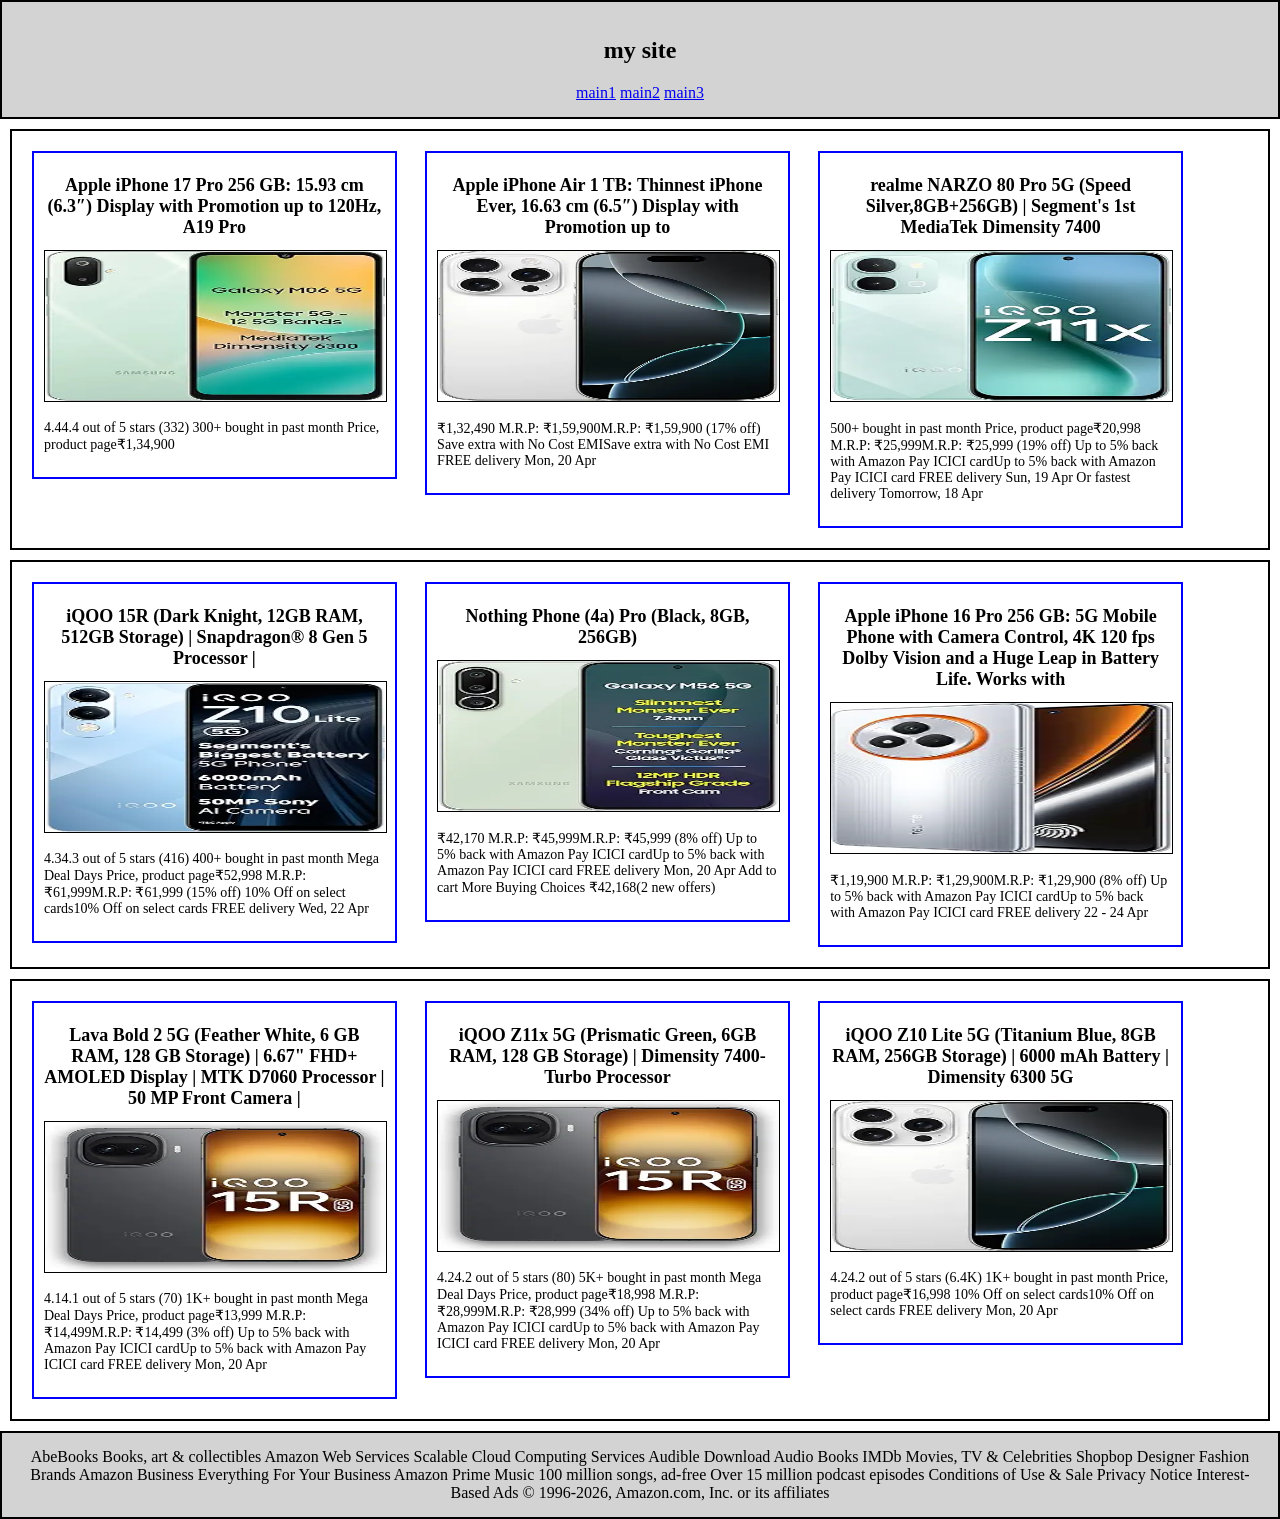
<file: django_classes/index.html>
<!DOCTYPE html>
<html lang="en">
<head>
    <meta charset="UTF-8">
    <meta name="viewport" content="width=device-width, initial-scale=1.0">
    <title>Document</title>
    <link rel="stylesheet" href="style.css">
</head>
<header>
    <h2>my site</h2>
    <a href="#main1">main1</a>
    <a href="#main2">main2</a>
    <a href="#main3">main3</a>

</header>
<body>
    <div class="main1" id="main1">
        <div id="sub3">
              <h1>Apple iPhone 17 Pro 256 GB: 15.93 cm (6.3″) Display with Promotion up to 120Hz, A19 Pro</h1>
            <img src="iimag8.webp" alt="">
        <p> 4.44.4 out of 5 stars (332)
            300+ bought in past month
            Price, product page₹1,34,900</p>
        </div>
       <div id="sub3">
              <h1>Apple iPhone Air 1 TB: Thinnest iPhone Ever, 16.63 cm (6.5″) Display with Promotion up to</h1>
            <img src="imag3.webp" alt="">
            <p>₹1,32,490 M.R.P: ₹1,59,900M.R.P: ₹1,59,900 (17% off)
                Save extra with No Cost EMISave extra with No Cost EMI
                FREE delivery Mon, 20 Apr</p>
        </div>
        <div id="sub3">
              <h1>realme NARZO 80 Pro 5G (Speed Silver,8GB+256GB) | Segment's 1st MediaTek Dimensity 7400</h1>
            <img src="imag4.webp" alt="">
            <p>500+ bought in past month
                Price, product page₹20,998 M.R.P: ₹25,999M.R.P: ₹25,999 (19% off)
                Up to 5% back with Amazon Pay ICICI cardUp to 5% back with Amazon Pay ICICI card
                FREE delivery Sun, 19 Apr
                Or fastest delivery Tomorrow, 18 Apr</p>
        </div>
    </div>
    <div class="main2" id="main2">
        <div id="sub1">
              <h1>iQOO 15R (Dark Knight, 12GB RAM, 512GB Storage) | Snapdragon® 8 Gen 5 Processor |</h1>
            <img src="imag5.webp" alt="">
            <p>4.34.3 out of 5 stars (416)
                400+ bought in past month
                Mega Deal Days
                Price, product page₹52,998 M.R.P: ₹61,999M.R.P: ₹61,999 (15% off)
                10% Off on select cards10% Off on select cards
                FREE delivery Wed, 22 Apr</p>
        </div>
        <div id="sub2">
              <h1>Nothing Phone (4a) Pro (Black, 8GB, 256GB)</h1>
            <img src="imag6.webp" alt="">
            <p>₹42,170 M.R.P: ₹45,999M.R.P: ₹45,999 (8% off)
                Up to 5% back with Amazon Pay ICICI cardUp to 5% back with Amazon Pay ICICI card
                FREE delivery Mon, 20 Apr
                Add to cart
                More Buying Choices
                ₹42,168(2 new offers)</p>
        </div>
        <div id="sub3">
              <h1>Apple iPhone 16 Pro 256 GB: 5G Mobile Phone with Camera Control, 4K 120 fps Dolby Vision and a Huge Leap in Battery Life. Works with</h1>
            <img src="image.webp" alt="">
            <p>₹1,19,900 M.R.P: ₹1,29,900M.R.P: ₹1,29,900 (8% off)
                Up to 5% back with Amazon Pay ICICI cardUp to 5% back with Amazon Pay ICICI card
                FREE delivery 22 - 24 Apr</p>
        </div>
    </div>
    <div class="main3" id="main3">
        <div id="sub1">
              <h1>Lava Bold 2 5G (Feather White, 6 GB RAM, 128 GB Storage) | 6.67" FHD+ AMOLED Display | MTK D7060 Processor | 50 MP Front Camera |</h1>
            <img src="img2.webp" alt="">
            <p>4.14.1 out of 5 stars (70)
                1K+ bought in past month
                Mega Deal Days
                Price, product page₹13,999 M.R.P: ₹14,499M.R.P: ₹14,499 (3% off)
                Up to 5% back with Amazon Pay ICICI cardUp to 5% back with Amazon Pay ICICI card
                FREE delivery Mon, 20 Apr</p>
        </div>
        <div id="sub2">
              <h1>iQOO Z11x 5G (Prismatic Green, 6GB RAM, 128 GB Storage) | Dimensity 7400-Turbo Processor</h1>
            <img src="img2.webp" alt="">
            <p>4.24.2 out of 5 stars (80)
                5K+ bought in past month
                Mega Deal Days
                Price, product page₹18,998 M.R.P: ₹28,999M.R.P: ₹28,999 (34% off)
                Up to 5% back with Amazon Pay ICICI cardUp to 5% back with Amazon Pay ICICI card
                FREE delivery Mon, 20 Apr</p>
    </div>
        <div id="sub3">
              <h1>iQOO Z10 Lite 5G (Titanium Blue, 8GB RAM, 256GB Storage) | 6000 mAh Battery | Dimensity 6300 5G</h1>
            <img src="img9.webp" alt="">
            <p>4.24.2 out of 5 stars (6.4K)
                1K+ bought in past month
                Price, product page₹16,998
                10% Off on select cards10% Off on select cards
                FREE delivery Mon, 20 Apr</p>
        </div>
    </div>
    <footer> 
        AbeBooks
Books, art
& collectibles
Amazon Web Services
Scalable Cloud
Computing Services
Audible
Download
Audio Books
IMDb
Movies, TV
& Celebrities
Shopbop
Designer
Fashion Brands
Amazon Business
Everything For
Your Business
Amazon Prime Music
100 million songs, ad-free
Over 15 million podcast episodes
 
Conditions of Use & Sale
Privacy Notice
Interest-Based Ads
© 1996-2026, Amazon.com, Inc. or its affiliates
    </footer>   
</body>
</html>
</file>
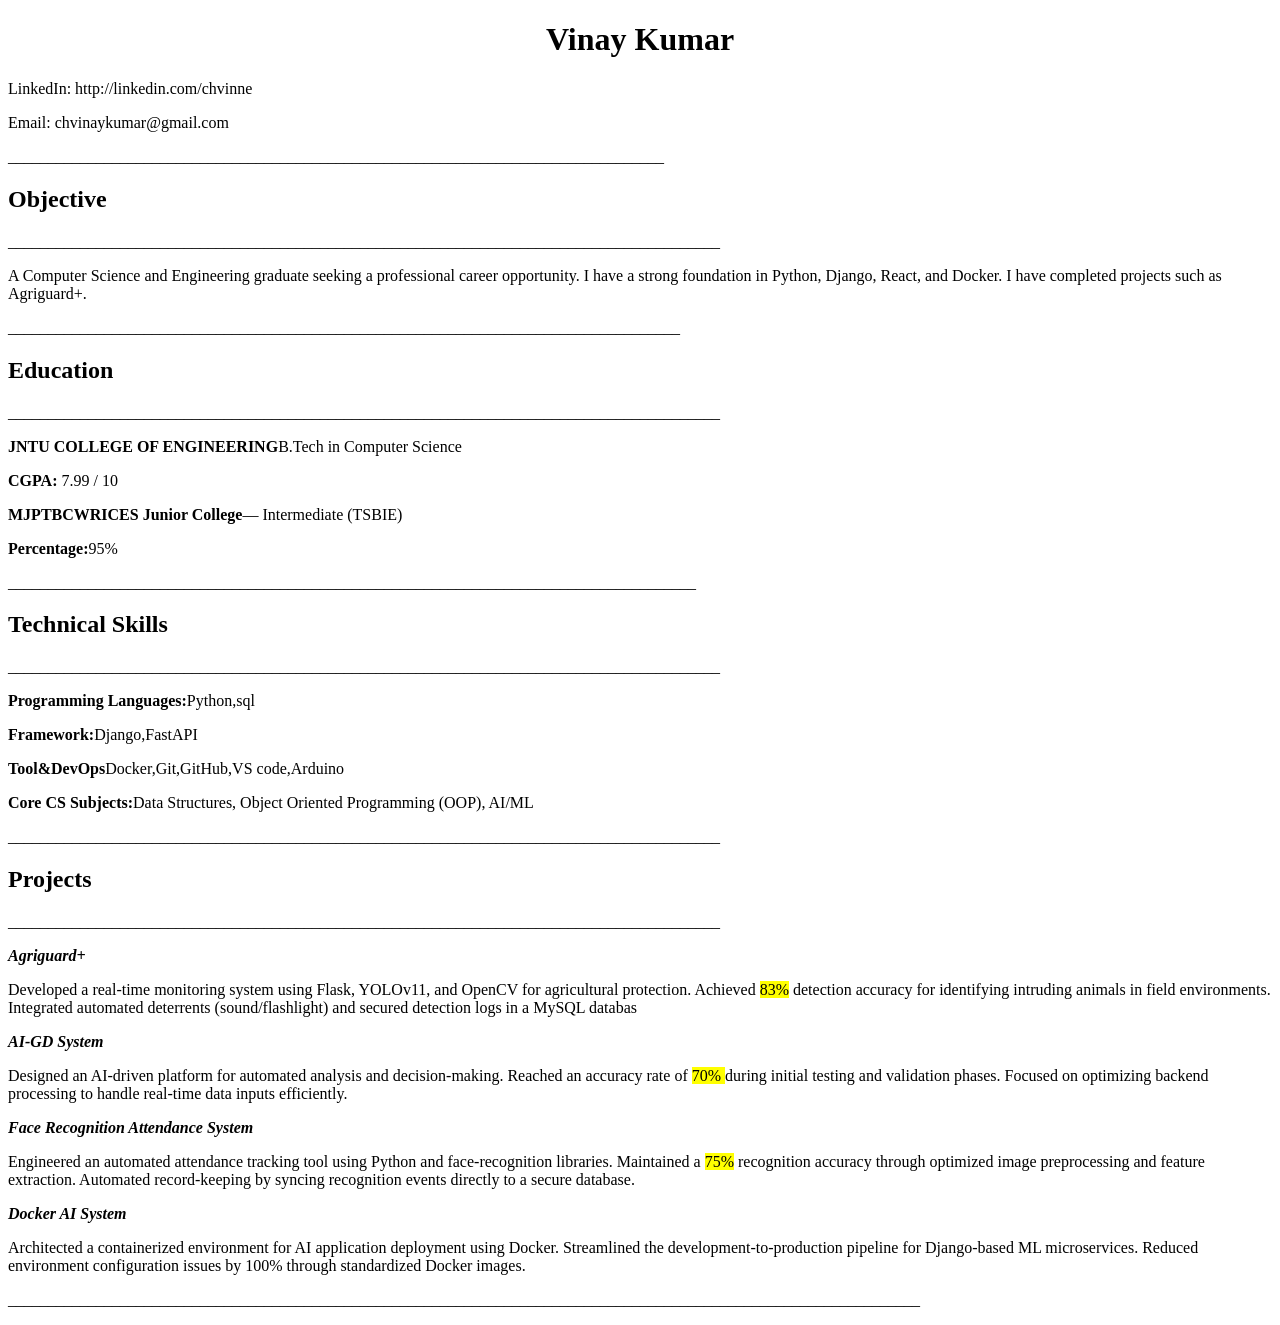
<file: day2.html>
<!DOCTYPE html>
<html lang="en">
<head>
    <meta charset="UTF-8">
    <meta name="viewport" content="width=device-width, initial-scale=1.0">
    <title>Resume</title>
</head>
<body>

    <center><h1>Vinay Kumar</h1></center> 
    <p>LinkedIn: http://linkedin.com/chvinne</p>   <p>Email: chvinaykumar@gmail.com</p>
    <p>__________________________________________________________________________________</p>
    <h2>Objective</h2>
     <p>_________________________________________________________________________________________</p>
    <p>
        A Computer Science and Engineering graduate seeking a professional career opportunity. 
        I have a strong foundation in Python, Django, React, and Docker. 
        I have completed projects such as Agriguard+.
    </p>
    <p>____________________________________________________________________________________</p>

    <h2>Education</h2>
     <p>_________________________________________________________________________________________</p>
    <p><strong>JNTU COLLEGE OF ENGINEERING</strong>B.Tech in Computer Science</p>
    <p><b>CGPA:</b> 7.99 / 10</p>
    <p><strong>MJPTBCWRICES Junior College</strong>— Intermediate (TSBIE)</p>
    <p><b>Percentage:</b>95%</p>
    <p>______________________________________________________________________________________</p>
    <h2>Technical Skills</h2>
     <p>_________________________________________________________________________________________</p>
    <p><b>Programming Languages:</b>Python,sql</p>
    <p><b>Framework:</b>Django,FastAPI</p>
    <p><b>Tool&DevOps</b>Docker,Git,GitHub,VS code,Arduino</p>
    <p><b>Core CS Subjects:</b>Data Structures, Object Oriented Programming (OOP), AI/ML</p>
    <p>_________________________________________________________________________________________</p>
    <h2>Projects</h2>
    <p>_________________________________________________________________________________________</p>
    <i><strong>Agriguard+</strong></i>
    <p>
        Developed a real-time monitoring system using Flask, YOLOv11, and OpenCV for agricultural protection.
        Achieved <mark>83%</mark> detection accuracy for identifying intruding animals in field environments.
        Integrated automated deterrents (sound/flashlight) and secured detection logs in a MySQL databas
    </p>
    <i><strong>AI-GD System</strong></i>
    <p>
        Designed an AI-driven platform for automated analysis and decision-making.
        Reached an accuracy rate of <mark>70% </mark> during initial testing and validation phases.
        Focused on optimizing backend processing to handle real-time data inputs efficiently.
    </p>
    <i><strong>Face Recognition Attendance System</strong></i>
    <p>
        Engineered an automated attendance tracking tool using Python and face-recognition libraries.
        Maintained a <mark>75%</mark> recognition accuracy through optimized image preprocessing and feature extraction.
        Automated record-keeping by syncing recognition events directly to a secure database.
    </p>
    <i><strong>Docker AI System</strong></i>
    <p>
        Architected a containerized environment for AI application deployment using Docker.
        Streamlined the development-to-production pipeline for Django-based ML microservices.
        Reduced environment configuration issues by 100% through standardized Docker images.
    </p>
    <p>__________________________________________________________________________________________________________________</p>
</body>
</html>
</file>
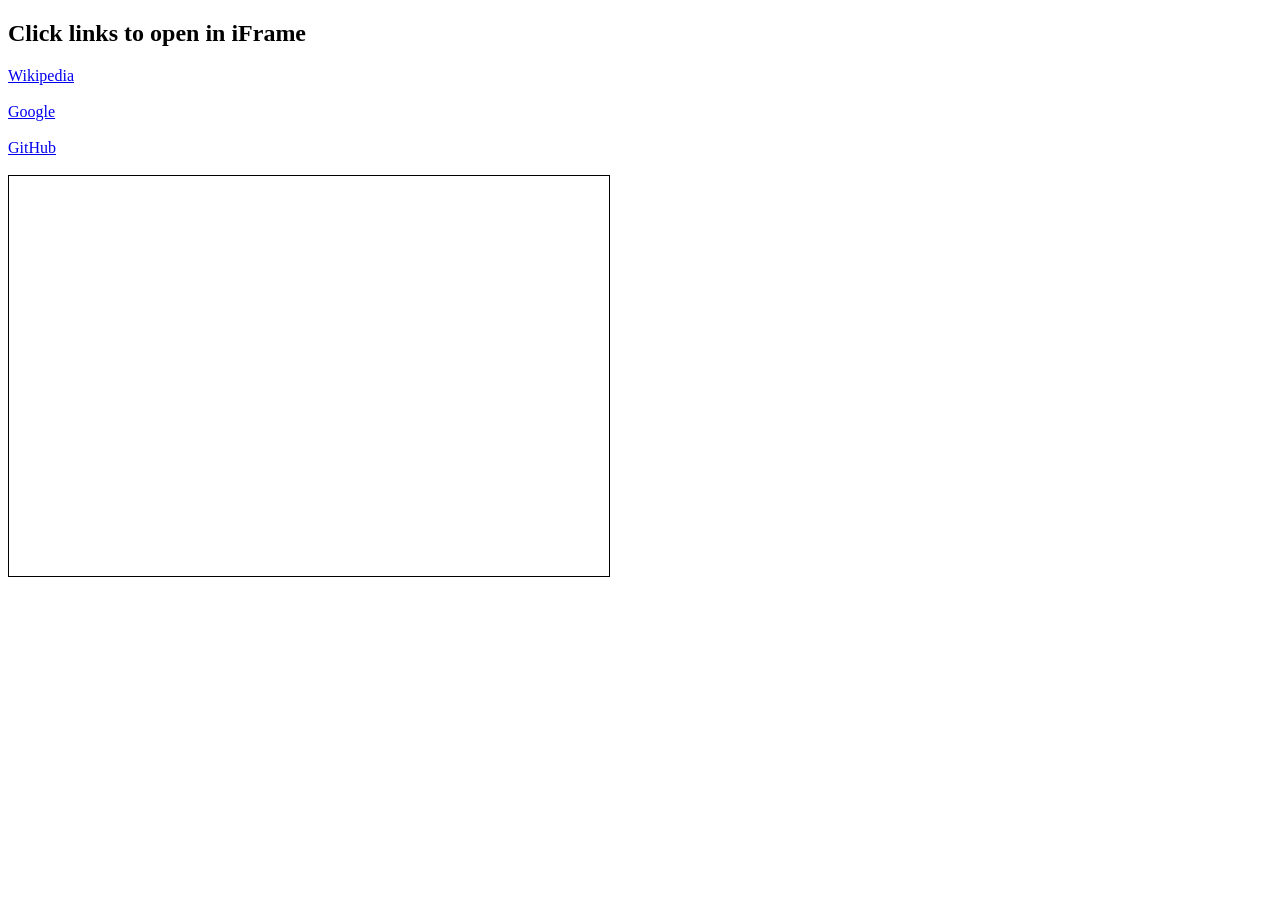
<file: day3.html>
<!DOCTYPE html>
<html>
<head>
    <title>Anchor with iFrame Example</title>
</head>
<body>

    <h2>Click links to open in iFrame</h2>

    
    <a href="https://www.wikipedia.org" target="myframe">Wikipedia</a><br><br>
    <a href="https://www.google.com" target="myframe">Google</a><br><br>
    <a href="https://www.github.com" target="myframe">GitHub</a><br><br>

    <!-- iFrame -->
    <iframe name="myframe" width="600" height="400" style="border:1px solid black;">
    </iframe>

</body>
</html>
</file>
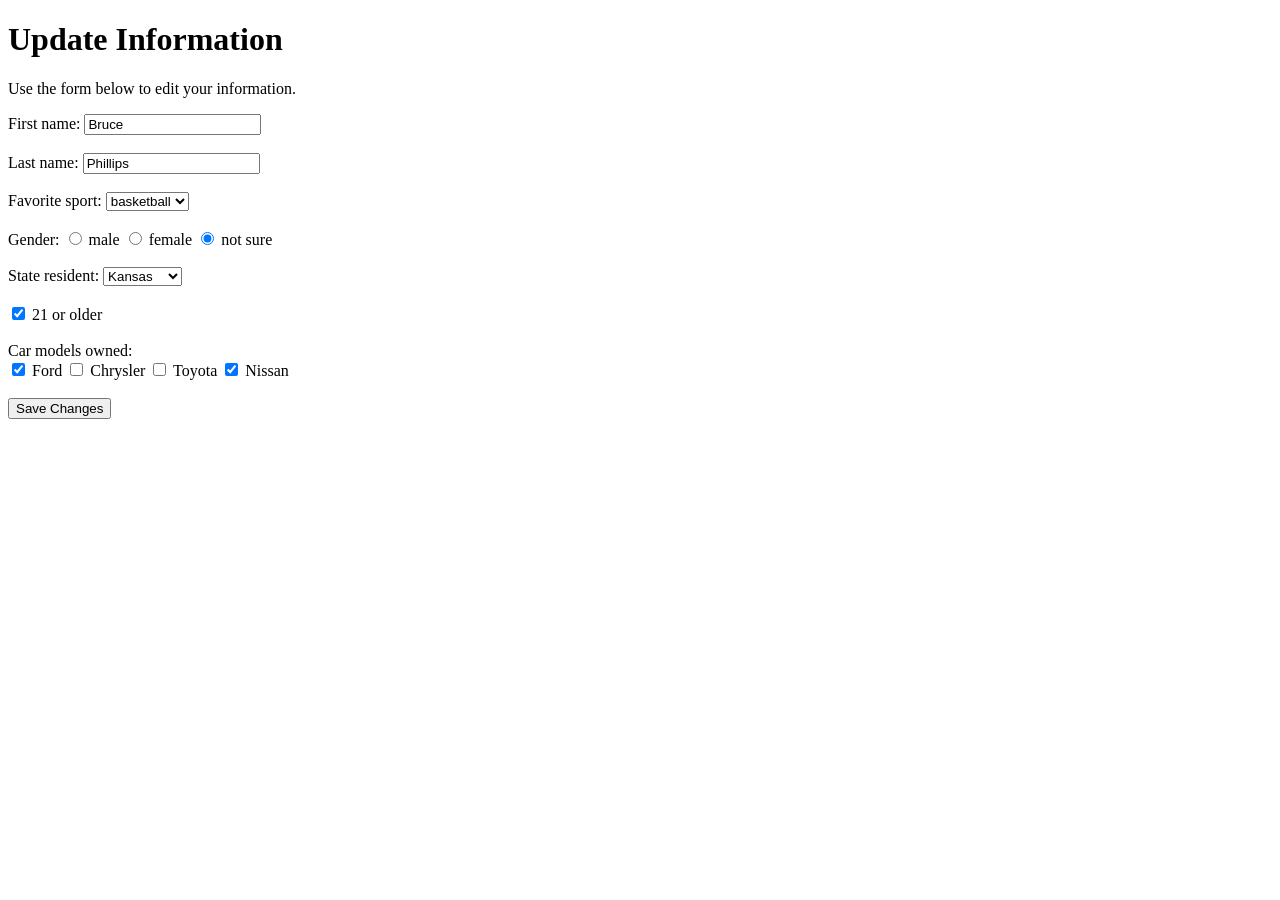
<file: day4.html>
<!DOCTYPE html>
<html>
<head>
  <title>Update Information</title>
</head>
<body>

  <h1>Update Information</h1>
  <p>Use the form below to edit your information.</p>

  <form>

    <!-- First Name -->
    <label>First name:</label>
    <input type="text" value="Bruce"><br><br>

    <!-- Last Name -->
    <label>Last name:</label>
    <input type="text" value="Phillips"><br><br>

    <!-- Favorite Sport (Dropdown) -->
    <label>Favorite sport:</label>
    <select>
      <option>basketball</option>
      <option>cricket</option>
      <option>football</option>
    </select><br><br>

    <!-- Gender (Radio Buttons) -->
    <label>Gender:</label>
    <input type="radio" name="gender"> male
    <input type="radio" name="gender"> female
    <input type="radio" name="gender" checked> not sure
    <br><br>

    <!-- State (Dropdown) -->
    <label>State resident:</label>
    <select>
      <option>Kansas</option>
      <option>California</option>
      <option>Texas</option>
    </select><br><br>
    
    <!-- Age Checkbox -->
    <input type="checkbox" checked> 21 or older
    <br><br>

    <!-- Car Models (Multiple Checkboxes) -->
    <label>Car models owned:</label><br>
    <input type="checkbox" checked> Ford
    <input type="checkbox"> Chrysler
    <input type="checkbox"> Toyota
    <input type="checkbox" checked> Nissan
    <br><br>

    <!-- Submit Button -->
    <input type="submit" value="Save Changes">

  </form>

</body>
</html>
</file>
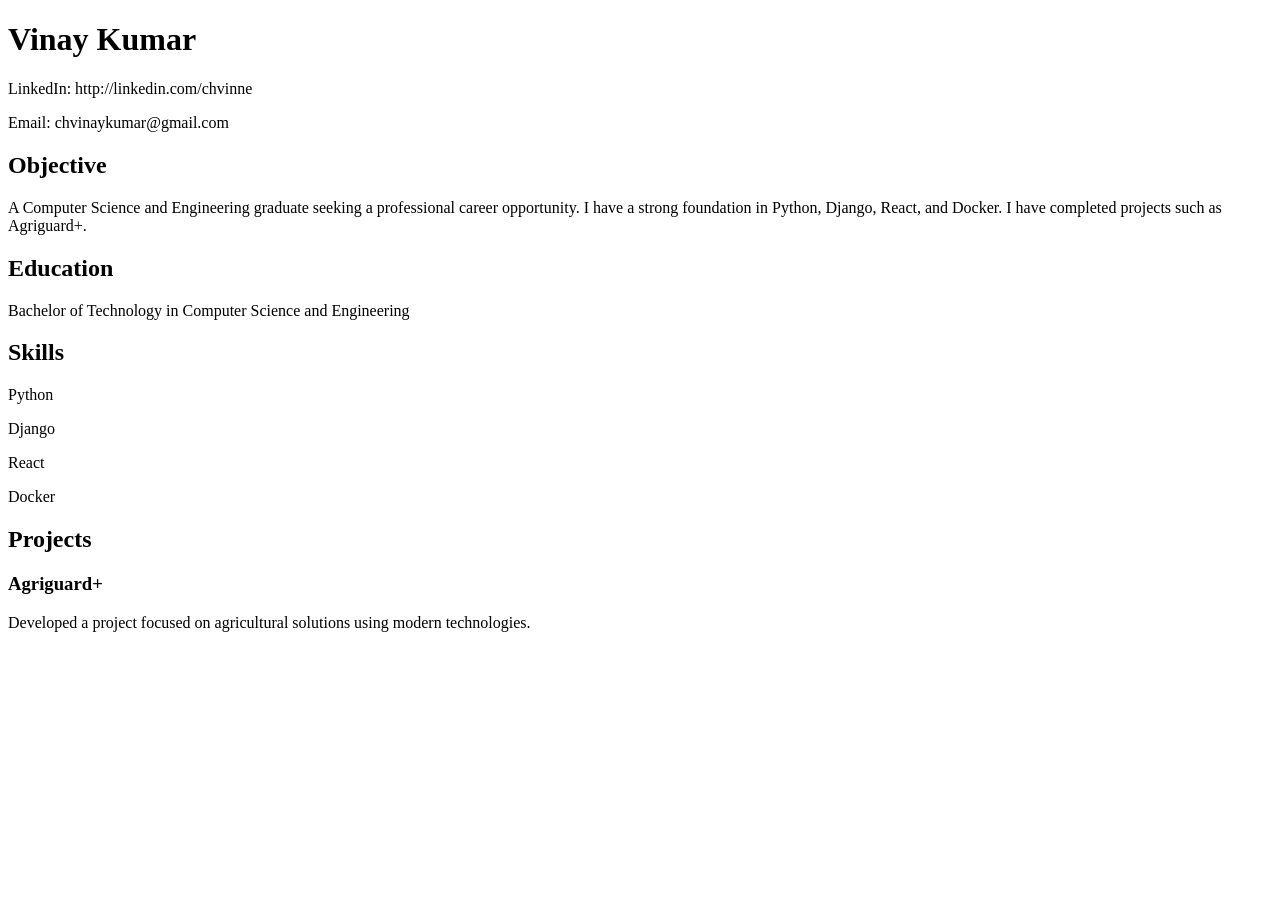
<file: first.html>
<!DOCTYPE html>
<html>
<head>
    <title>Resume</title>
</head>
<body>

    <h1>Vinay Kumar</h1>
    <p>LinkedIn: http://linkedin.com/chvinne</p>
    <p>Email: chvinaykumar@gmail.com</p>

    <h2>Objective</h2>
    <p>
        A Computer Science and Engineering graduate seeking a professional career opportunity. 
        I have a strong foundation in Python, Django, React, and Docker. 
        I have completed projects such as Agriguard+.
    </p>

    <h2>Education</h2>
    <p>Bachelor of Technology in Computer Science and Engineering</p>

    <h2>Skills</h2>
    <p>Python</p>
    <p>Django</p>
    <p>React</p>
    <p>Docker</p>

    <h2>Projects</h2>
    <h3>Agriguard+</h3>
    <p>
        Developed a project focused on agricultural solutions using modern technologies.
    </p>

</body>
</html>
</file>
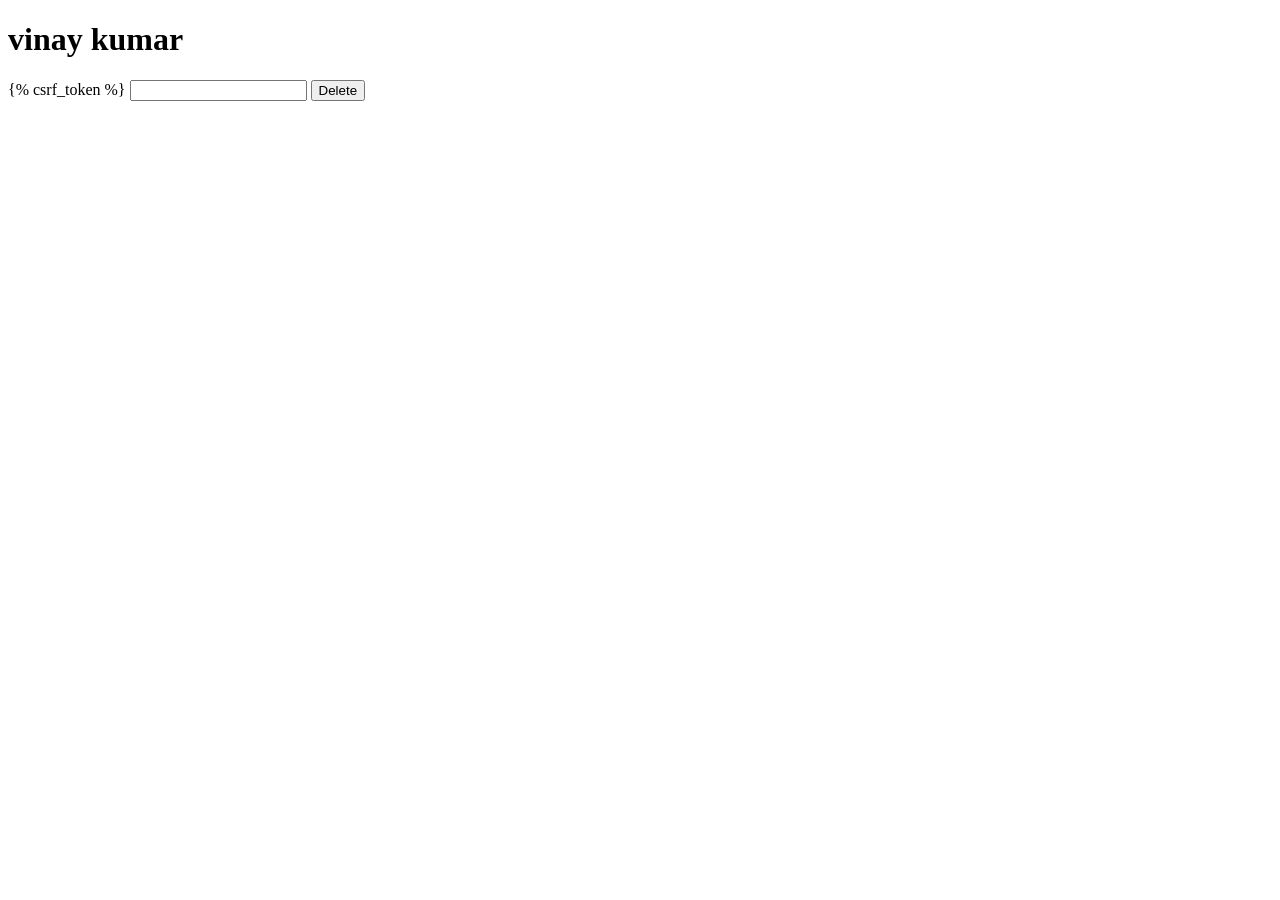
<file: django_classes/smallwebsite/login/templates/delete.html>
<!DOCTYPE html>
<html lang="en">
<head>
    <meta charset="UTF-8">
    <meta name="viewport" content="width=device-width, initial-scale=1.0">
    <title>Document</title>
</head>
<body>
    <h1>vinay kumar</h1>
<form method='POST'>
    {% csrf_token %}
        <input type="text" name="id">
        <button type="submit">Delete</button>
</form>
</body>
</html>
</file>
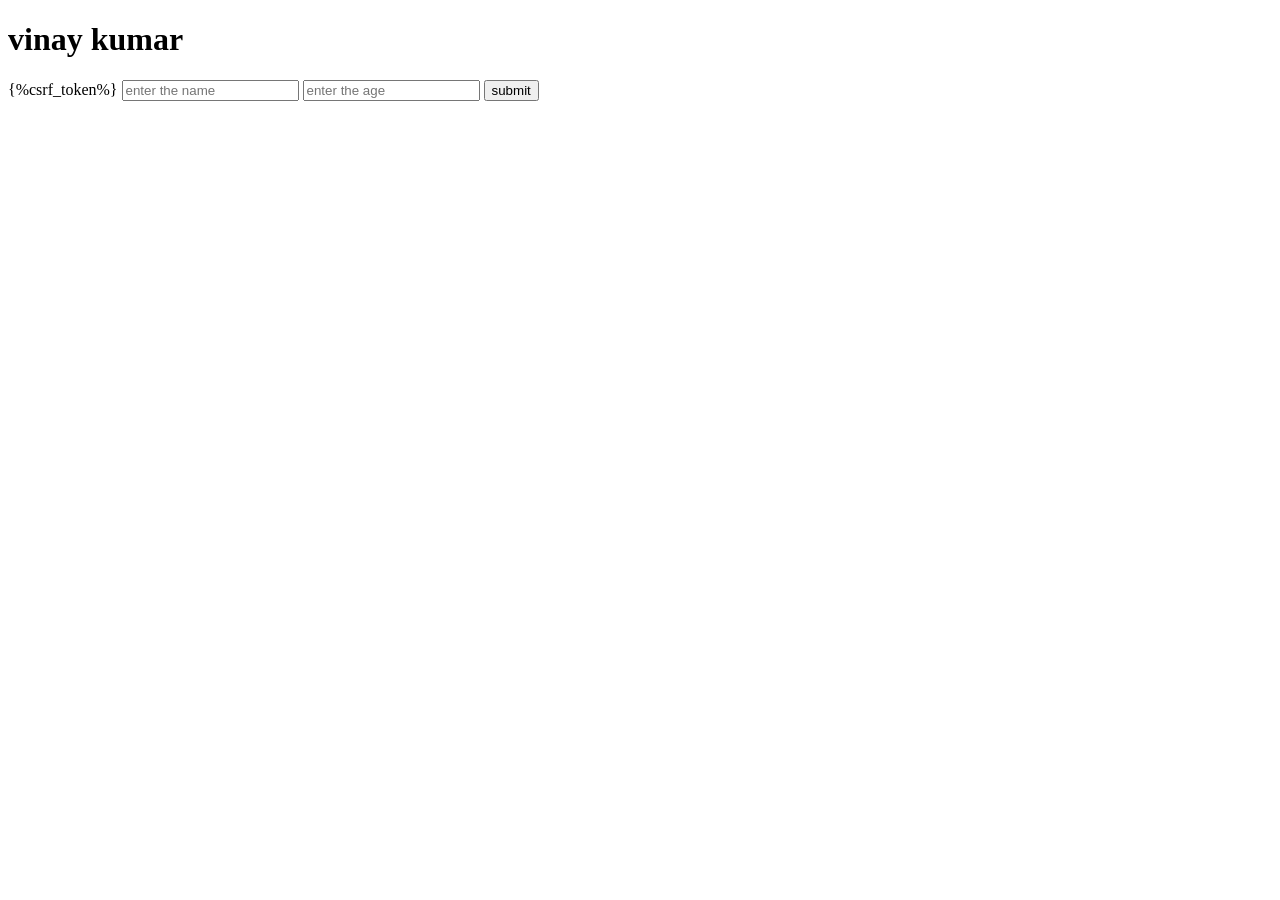
<file: django_classes/smallwebsite/login/templates/login.html>
<!DOCTYPE html>
<html lang="en">
<head>
    <meta charset="UTF-8">
    <meta name="viewport" content="width=device-width, initial-scale=1.0">
    <title>Document</title>
</head>
<body>
    <h1>vinay kumar</h1>
<form method='POST'>
    {%csrf_token%}
    <input type='text' name='student_name' placeholder='enter the name'>
     <input type='text' name='age' placeholder='enter the age'>
      <button type="submit">submit</button>


</form>
</body>
</html>
</file>
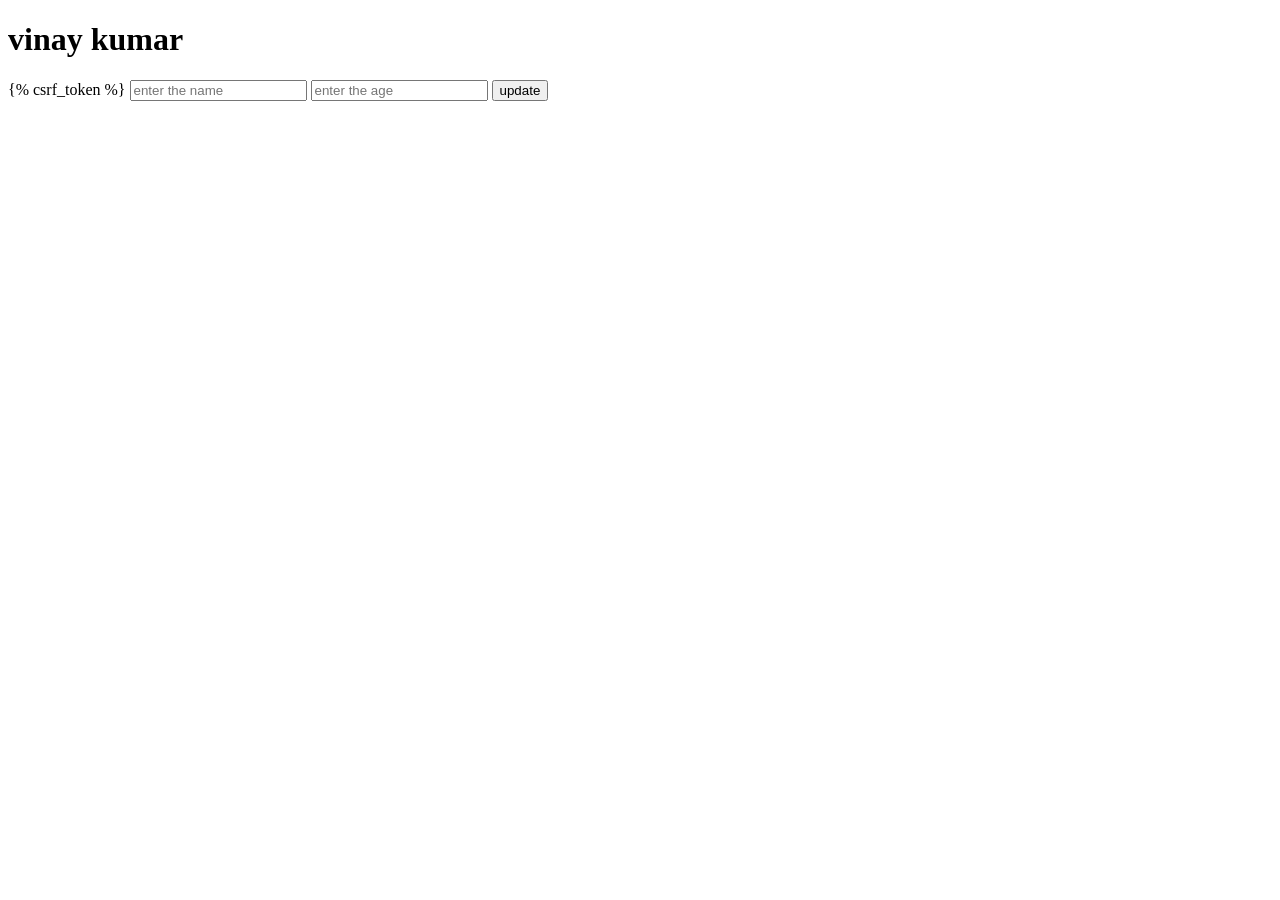
<file: django_classes/smallwebsite/login/templates/update.html>
<!DOCTYPE html>
<html lang="en">
<head>
    <meta charset="UTF-8">
    <meta name="viewport" content="width=device-width, initial-scale=1.0">
    <title>Document</title>
</head>
<body>
    <h1>vinay kumar</h1>
<form method='POST'>
    {% csrf_token %}
     
    <input type='text' name='student_name' placeholder='enter the name'>
     <input type='text' name='age' placeholder='enter the age'>
      <button type="submit">update</button>


</form>
</body>
</html>
</file>
<file: django_classes/style.css>
body {
  margin: 0;
  padding: 0;
}
header, footer {
  text-align: center;
  padding: 15px;
  border: 2px solid black;
  background-color: lightgray;
}

.main1, .main2, .main3 {
  padding: 20px;
  border: 2px solid black;
  margin: 10px;
}

#sub1, #sub2, #sub3 {
  display: inline-block;      
  width: 30%;                
  vertical-align: top;       
  border: 2px solid blue;
  padding: 10px;
  margin-right: 2%;         
  box-sizing: border-box;
}





img {
  width: 100%;
  height: 150px;
  border: 1px solid black;
}


h1 {
  font-size: 18px;
  text-align: center;
}

p {
  font-size: 14px;
}
</file>
